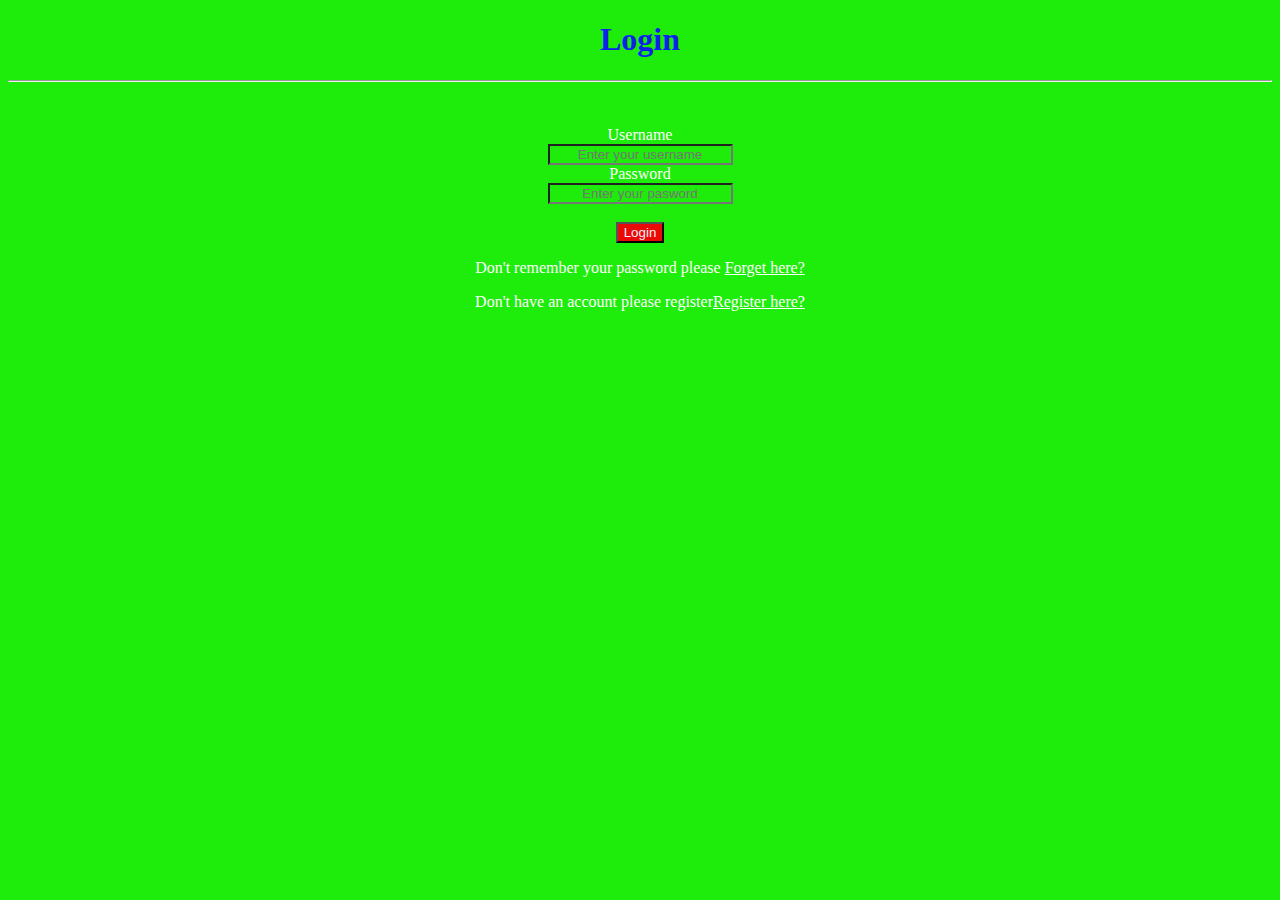
<file: index.html>
<!DOCTYPE html>
<html lang="en">
<head>
    <meta charset="UTF-8">
    <meta http-equiv="X-UA-Compatible" content="IE=edge">
    <meta name="viewport" content="width=device-width, initial-scale=1.0">
    <title>Login pages</title>
    
    <link rel="stylesheet" href="css/style.css">
</head>
<body> 
    <h1>Login</h1><hr/><br/><br/>
    <form class="main-form">
        <label for="uername">Username</label><br/>
        <input type="text"name="Username"placeholder="Enter your username"/><br/>
        <label for="Password">Password</label><br/>
        <input type="password"name="password"placeholder="Enter your pasword"/><br/><br/>
       <input type="submit"value="Login" id="submit-btn"/>
        <p>Don't remember your password please <a href="pages/forget.html">Forget here?</a></p>
        <p>Don't have an account please register<a href="pages/register.html">Register here?</a></p>
    </form>
</body>
</html>
</file>
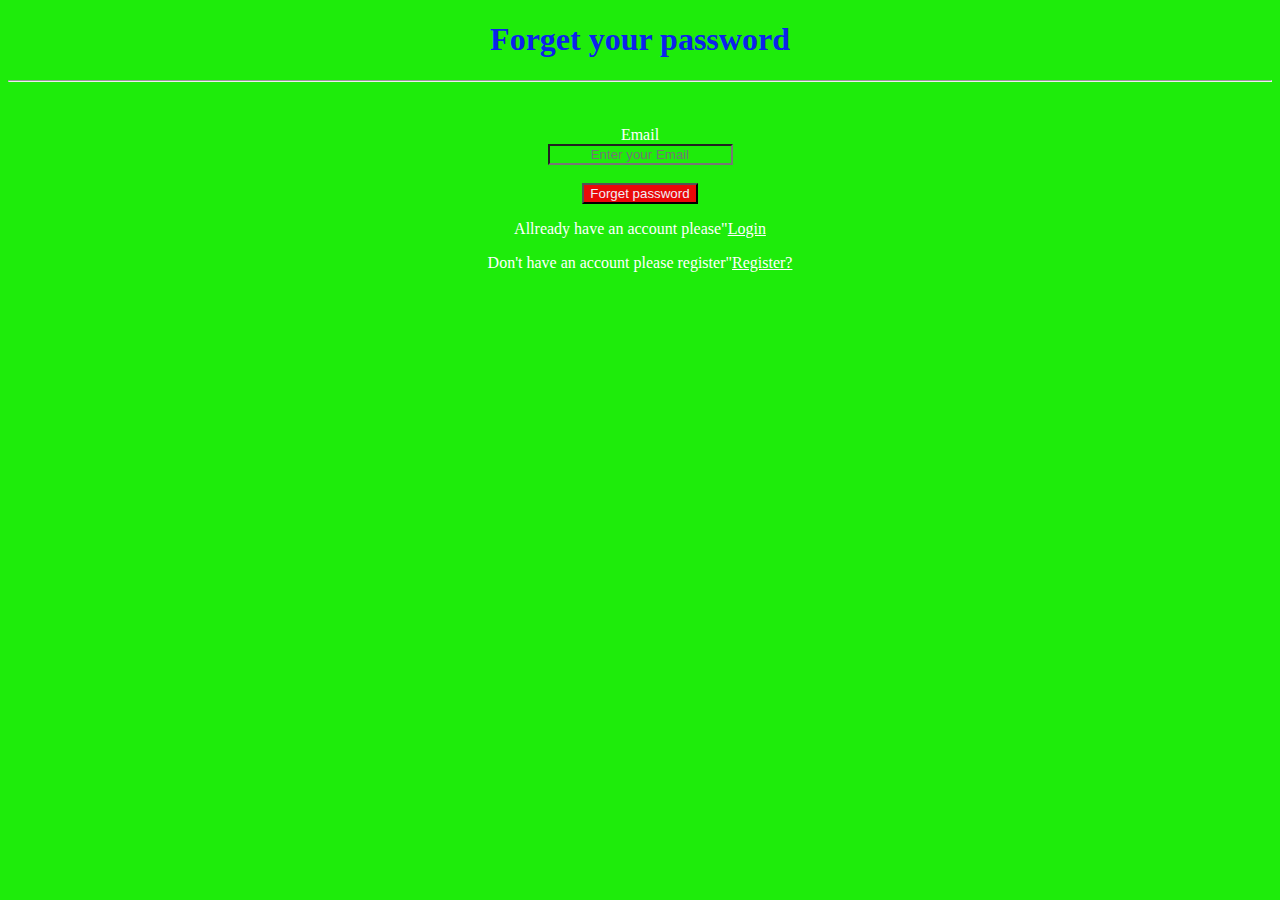
<file: pages/forget.html>
<!DOCTYPE html>
<html lang="en">
<head>
    <meta charset="UTF-8">
    <meta http-equiv="X-UA-Compatible" content="IE=edge">
    <meta name="viewport" content="width=device-width, initial-scale=1.0">
    <title>Forget pages</title> 
    <link rel="stylesheet" href="../css/style.css">
</head>
<body>
<h1 align="center">Forget your password</h1><hr/><br/><br/>
<form class="main-form">
    <label for="Email">Email</label><br/>
    <input type="Email"name="Email"placeholder="Enter your Email"required/><br/><br/>
    <input type="submit"value="Forget password" id="submit-btn"/>
    <p>Allready have an account please"<a href="../index.html">Login</a></p>
    <p>Don't have an account please register"<a href="register.html">Register?</a></p>
</form>    
</body>
</html>
</file>
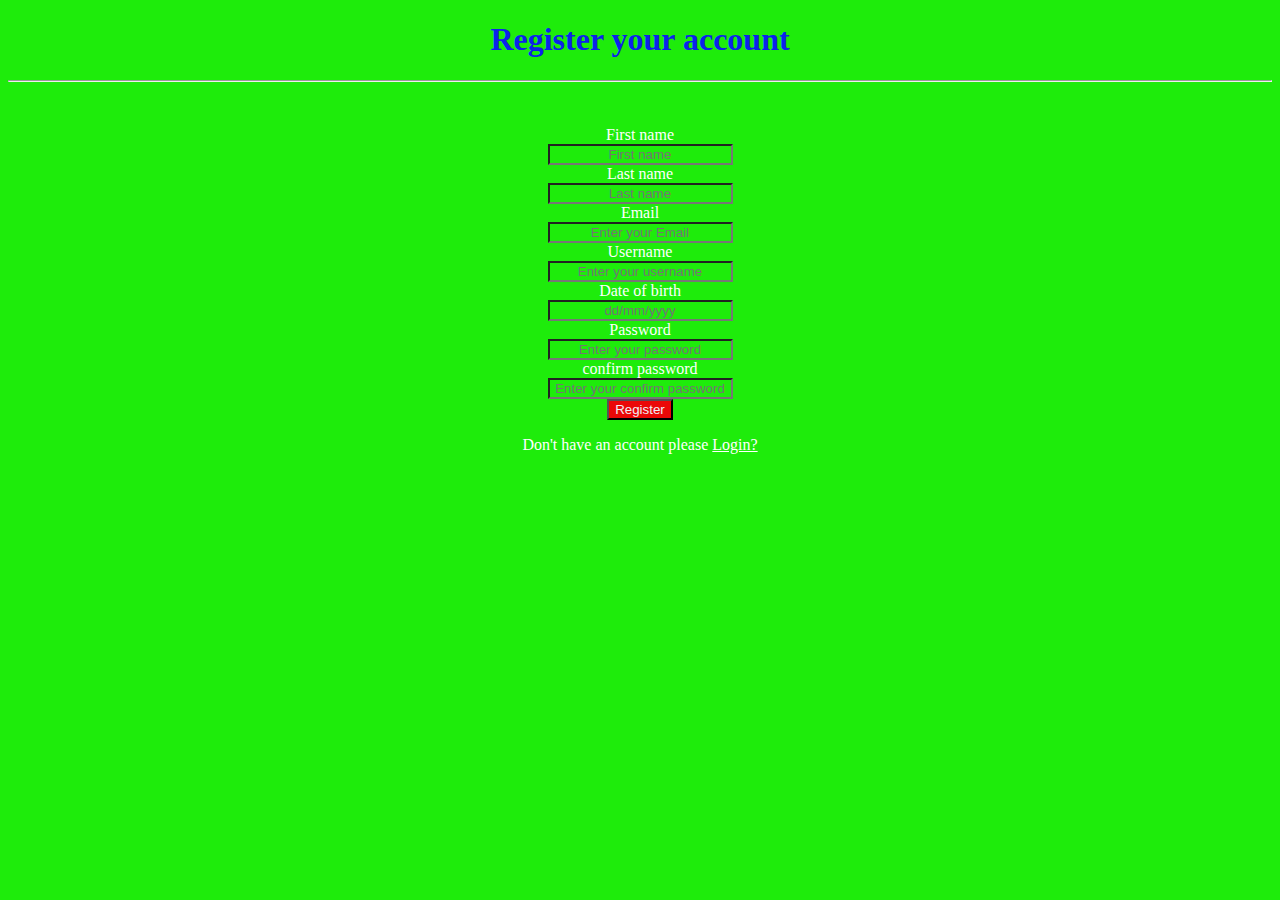
<file: pages/register.html>
<!DOCTYPE html>
<html lang="en">
<head>
    <meta charset="UTF-8">
    <meta http-equiv="X-UA-Compatible" content="IE=edge">
    <meta name="viewport" content="width=device-width, initial-scale=1.0">
    <title>Register pages</title>
    <link rel="stylesheet" href="../css/style.css">
</head>
<body>
<h1 align="center">Register your account</h1><hr/><br/><br/>
<form class="main-form">
<label for="fname">First name</label><br/>
<input type="text" name="fname"placeholder="First name"/><br/>
<label for="lname">Last name</label><br/>
<input type="lname" name="lname" placeholder="Last name"/><br/>
<label for="Email"> Email</label><br/>
<input type="Email" name="Email" placeholder="Enter your Email" required/><br/>
<label for="username">Username</label><br/>
<input type="text" name="Username" placeholder="Enter your username"/><br/>
<label for="birthday">Date of birth</label><br/>
<input type="text" name="birthday" placeholder="dd/mm/yyyy"/><br/>
<label for="password">Password</label><br/>
<input type="password" name="password" placeholder="Enter your password"/><br/>
<label for="confirm password">confirm password</label><br/>
<input type="confirm password" name="confirm password" placeholder="Enter your confirm password"/><br/>
<input type="submit" value="Register" id="submit-btn"/>
<p>Don't have an account please <a href="../index.html">Login?</p>
</form>   
</body>
</html>
</file>
<file: css/style.css>
h1 {
    color: rgb(12, 34, 236);
    text-align: center;
  }
  * {
      text-align: center; color: white;
      background-color: rgb(30, 236, 11);
  }
  #submit-btn { background-color: rgb(235, 8, 8);
      color: rgb(239, 239, 245);
  }
</file>
